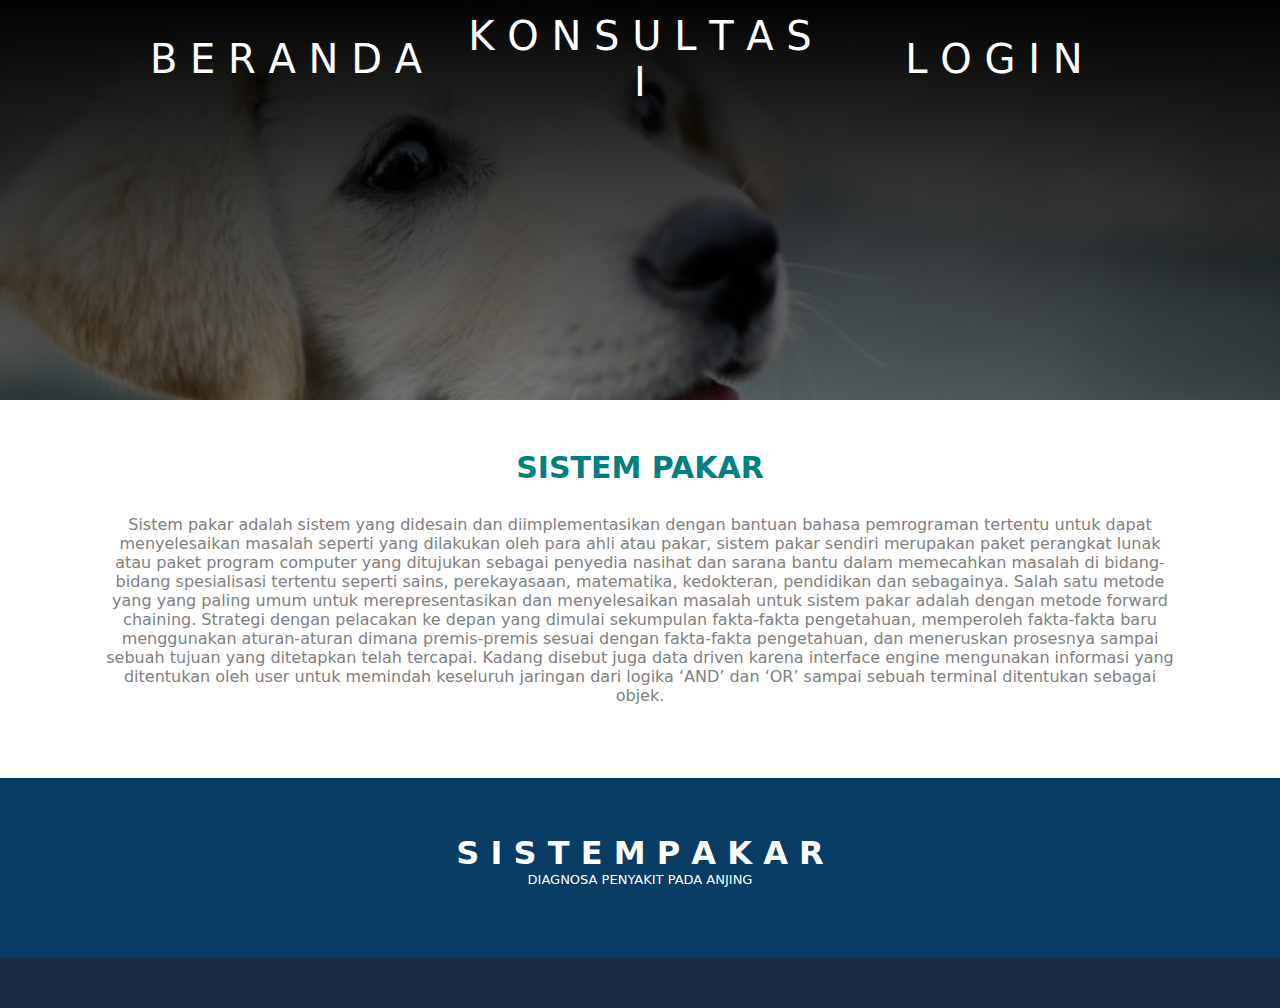
<file: index.html>
<!DOCTYPE html>
<html>
<head>
	<title>sistem pakar</title>
	<link rel="stylesheet" type="text/css" href="model.css">
	<link rel="stylesheet" href="http://maxcdn.bootstrapcdn.com/font-awesome/4.3.0/css/font-awesome.min.css">
</head>
<body>
	<div class="header">
		<div class="menu">
			<table align="center">
				<tr align="center">
					<td width="350px"><a href="index.html" class="menu">B E R A N D A</a></td>
					<td width="350px"><a href="?m=pasien_add" class="menu"> K O N S U L T A S I</a></td>
					<td width="350px"><a href="admin/login.php" class="menu">L O G I N</a></td>
				</tr>
			</table>
		</div>
		
	</div>
	
	<div class="tentang">
		<p>
				<p class="judulkonten"><b>SISTEM PAKAR</b></p>
			Sistem pakar adalah sistem yang didesain dan diimplementasikan  dengan  bantuan  bahasa pemrograman  tertentu  untuk  dapat menyelesaikan masalah seperti yang dilakukan oleh para ahli atau pakar, sistem pakar sendiri merupakan paket perangkat lunak atau paket program computer yang ditujukan sebagai penyedia nasihat dan sarana bantu dalam memecahkan masalah di bidang-bidang spesialisasi tertentu seperti sains, perekayasaan, matematika, kedokteran, pendidikan dan sebagainya.  
			Salah  satu  metode yang  yang  paling  umum untuk  merepresentasikan dan menyelesaikan masalah  untuk sistem pakar adalah dengan metode forward chaining. Strategi dengan pelacakan ke depan yang dimulai sekumpulan  fakta-fakta  pengetahuan,  memperoleh  fakta-fakta baru  menggunakan  aturan-aturan  dimana premis-premis  sesuai  dengan  fakta-fakta pengetahuan,  dan  meneruskan  prosesnya sampai  sebuah  tujuan  yang  ditetapkan  telah tercapai. Kadang disebut juga data driven karena interface engine mengunakan informasi yang ditentukan oleh user untuk memindah keseluruh jaringan dari logika ‘AND’ dan ‘OR’ sampai sebuah terminal ditentukan sebagai objek. 
		</p>
	</div>
	<br><br><br>
	<div class="konten2">
		<table width="100%">
			<tr>
				<td width="80%" height="150px" align="center">
					
					<h1>S I S T E M  P A K A R</h1>
					<p>DIAGNOSA PENYAKIT PADA ANJING</p>
				</td>
					
				</td>
				
			</tr>
		</table>
	</div>

	<div class="footer2" align="center">

		
	</div>
</body>
</html>
</file>
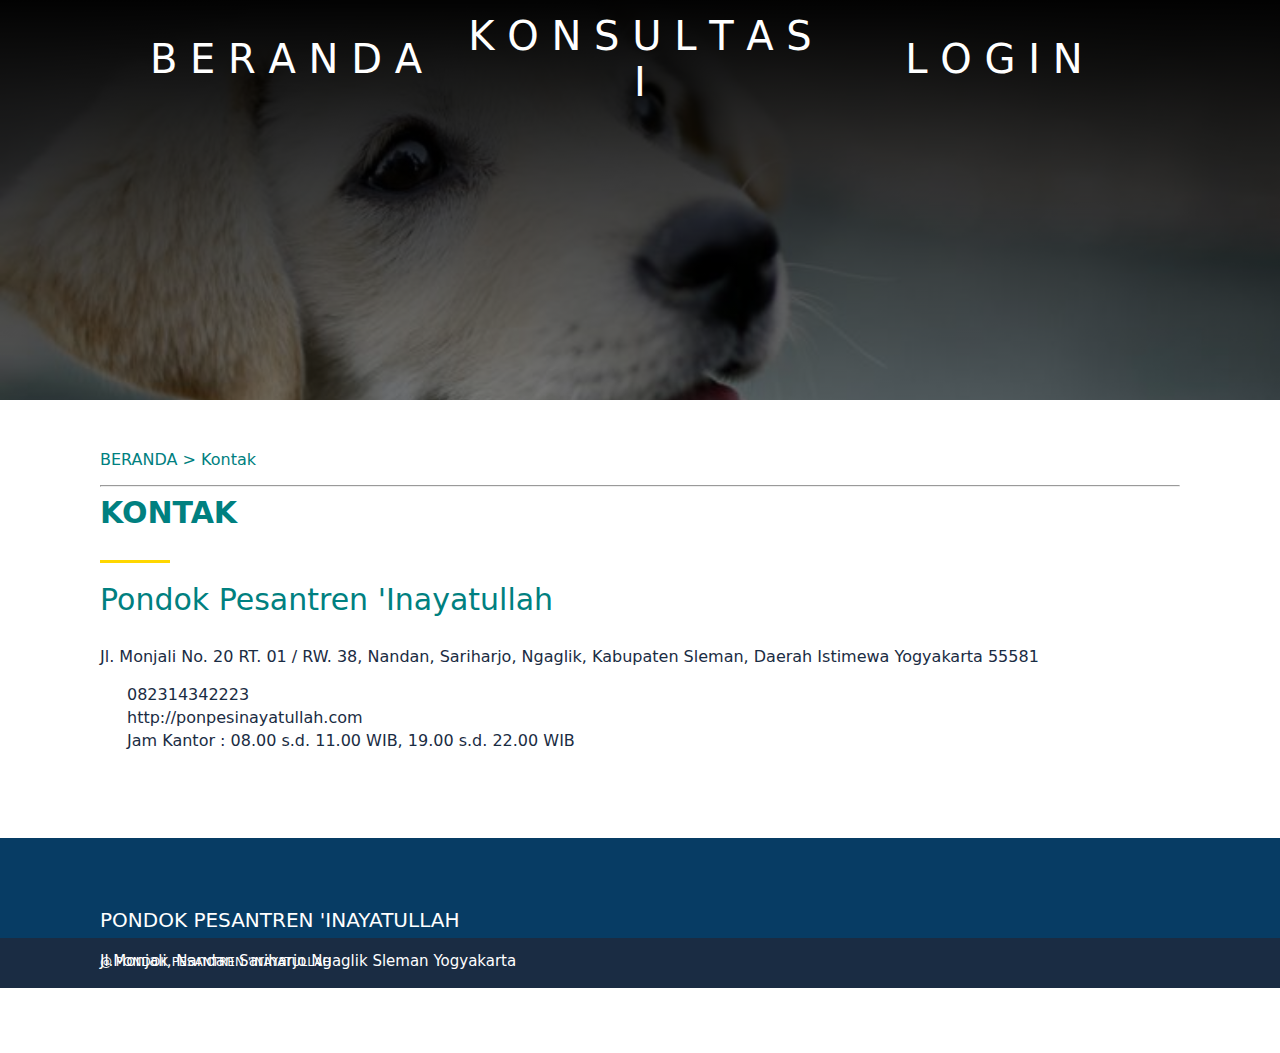
<file: kontak.html>
<!DOCTYPE html>
<html>

<head>
	<title>Hubungi Kontak</title>
	<link rel="stylesheet" type="text/css" href="model.css">
	<link rel="stylesheet" href="http://maxcdn.bootstrapcdn.com/font-awesome/4.3.0/css/font-awesome.min.css">
</head>

<body>
	<div class="header">
		<div class="menu">
			<table align="center">
				<tr align="center">
					<td width="350px"><a href="index.html" class="menu">B E R A N D A</a></td>
					<td width="350px"><a href="tentang.html" class="menu">K O N S U L T A S I</a></td>
					<td width="350px"><a href="login.php" class="menu">L O G I N</a></td>
				</tr>
			</table>
		</div>

	</div>
	<div>
		<div class="konten">
			<p class="hal">BERANDA > Kontak</p>
			<hr>
			<p class="judulkonten"><b>KONTAK</b></p>
			<div class="garispendek gold"></div>
			<br>
			<p class="judulkonten">Pondok Pesantren 'Inayatullah</p>
			<p class="link2 isi">Jl. Monjali No. 20 RT. 01 / RW. 38, Nandan, Sariharjo, Ngaglik, Kabupaten Sleman,
				Daerah Istimewa Yogyakarta 55581</p>
			<table class="link2 isi">
				<tr>
					<td width="20px"><i class="fa fa-phone" style="font-size:15px;"></td>
					<td><a href="#" class="link2 isi">082314342223</a></td>
				</tr>
				<tr>
					<td width="20px"><i class="fa fa-globe" style="font-size:15px;"></td>
					<td><a href="http://ponpesinayatullah.com" class="link2 isi">http://ponpesinayatullah.com</a></td>
				</tr>
				<tr>
					<td width="20px"><i class="fa fa-laptop" style="font-size:15px;"></td>
					<td><a href="#" class="link2 isi">Jam Kantor : 08.00 s.d. 11.00 WIB, 19.00 s.d. 22.00 WIB</a></td>
				</tr>
			</table>
			<br><br>

			<br><br><br>
		</div>
	</div>
	<div class="footer">
		<p class="fo1">PONDOK PESANTREN 'INAYATULLAH</p>
		<p class="fo2">Jl.Monjali, Nandan Sariharjo Ngaglik Sleman Yogyakarta</p>
		<table class="fo2">
			<tr>
				<td width="20px"><i class="fa fa-phone" style="font-size:15px;"></td>
				<td><a href="#" class="link">082314342223</a></td>
			</tr>
			<tr>
				<td width="20px"><i class="fa fa-globe" style="font-size:15px;"></td>
				<td><a href="http://ponpesinayatullah.com" class="link">http://ponpesinayatullah.com</a></td>
			</tr>
			<tr>
				<td width="20px"><i class="fa fa-laptop" style="font-size:15px;"></td>
				<td><a href="#" class="link">Jam Kantor : 08.00 s.d. 11.00 WIB, 19.00 s.d. 22.00 WIB</a></td>
			</tr>
		</table>
	</div>
	<div class="footer2">
		<p class="textfooter2">@ PONDOK PESANTREN 'INAYATULLAH</p>
	</div>
</body>

</html>
</file>
<file: model.css>
body {
	margin: 0;
	padding: 0;
	font-family: Segoe, "Segoe UI", "DejaVu Sans", "Trebuchet MS", Verdana, "sans-serif";
}

a {
	text-decoration: none;
}

.text {
	color: #1a2c43;
}

.header {
	height: 400px;
	width: 100%;
	background:
		linear-gradient(rgba(0, 0, 0, 0.7),
			rgba(0, 0, 0, 0.3)),
		url(gambar/k3.jpg) no-repeat center center fixed;
	background-size: cover;
	position: relative;
	overflow: hidden;
	-webkit-transition: all 0.5s ease;
	/* Google Chrome */
	-moz-transition: all 0.5s ease;
	/* Mozilla Firefox */
	-o-transition: all 0.5s ease;
	/* Browser Opera */
	-ms-transition: all 0.5s ease;
	/* Internet Explorer 10 */
	transition: all 0.5s ease;
	/* Global */
}

.header:hover {
	background:
		linear-gradient(rgba(0, 0, 0, 0.99),
			rgba(0, 0, 0, 0.5)),
		url(gambar/k3.jpg) no-repeat;
	background-size: cover;
	position: relative;
}

.headerlog1 {
	width: 100%;
	height: 40px;
	background-color: #1a2c43;
}

.akun {
	color: white;
	font-size: 14px;
	margin-top: 10px;
	margin-right: 100px;
}

.buttontrans {
	background-color: transparent;
	color: white;
	text-decoration: none;
	border: 0px;
}

.tombol {
	width: 35px;
	padding: 3px 35px;
	background-color: transparent;
	cursor: pointer;
	border-radius: 25px;
	color: white;
	text-decoration: none;
	border: 1px solid white;
	font-size: 14px;
}

.tombol:hover {
	width: 36px;
	padding: 4px 36px;
	font-size: 15px;
	color: gold;
	border: 1px solid gold;
	text-decoration: none;
}

.tombolhitam {
	width: 35px;
	padding: 3px 35px;
	background-color: transparent;
	cursor: pointer;
	border-radius: 25px;
	color: #073c64;
	text-decoration: none;
	border: 1px solid #073c64;
}

.tombolhitam:hover {
	width: 36px;
	padding: 4px 36px;
	font-size: 15px;
	color: white;
	border: 1px solid teal;
	background-color: teal;
}

.headerlog2 {
	width: 100%;
	height: 80px;
	background-color: #073c64;
	display: inline-flex;
}

.divlogo {
	width: 160px;
	height: 160px;
	margin-left: 100px;
}

.logo {
	width: 185px;
	margin-left: -15px;
	margin-top: -65px;
}

.divmenu {
	padding-top: 25px;
	padding-left: 20px;
}

.menu2 {
	font-size: 13px;
	color: white;
}

.menu2:hover {
	color: gold;
}

.gambar {
	position: relative;
	overflow: hidden;
}

.gambar1 {
	width: 100%;
}

.menu {
	font-size: 40px;
	color: white;
	padding-top: 10px;
	-webkit-transition: width 2s, height 2s, font-size 0.3s;
	transition: width 2s, height 2s, font-size 0.3s;
}

.menu:hover {
	color: teal;
	font-size: 35px;
}

.judul {
	width: 500px;
	height: 150px;
	border: solid;
	border-width: 5px;
	border-color: white;
	font-size: 45px;
	color: white;
	margin-left: 30%;
	padding-left: 20px;
	margin-top: 70px;
}

.hi {
	background-color: teal;
	width: 100px;
	height: 100px;
	border-radius: 50px 50px 50px 50px;
	margin-left: 47%;
	margin-top: 100px;
}

.welcome {
	color: white;
	font-size: 20px;
	padding-top: 35px;
	padding-left: 9px;
}

.tentang {
	color: gray;
	text-align: center;
	margin-left: 100px;
	margin-right: 100px;
	margin-top: 50px;
}

.tentang:hover {
	color: teal;
}

.garis {
	width: 94%;
	height: 1px;
	background-color: teal;
	margin-left: 3%;
	margin-top: 50px;
	margin-bottom: 50px;
}

.garispendek {
	width: 70px;
	height: 3px;
	background-color: teal;
	margin-top: 0;
}

.gold {
	background-color: gold;
}

.m-190px {
	margin-left: -190px;
	margin-bottom: 20px;
}

.m100px {
	margin-left: 100px;
}

.garislogin {
	margin-top: 10px;
	margin-left: 0px;
}

.login {
	width: 300px;
	height: 300px;
	display: inline-flex;
}

.konten2 {
	width: 100%;
	height: 180px;
	background-color: #073c64;
}

.textf {
	font-size: 45px;
	text-align: center;
	font-family: "Times New Roman", Times, serif;
}

.gsantri {
	height: 180px;
	overflow: hidden;
	margin-top: -3px;
	margin-right: -3px;
}

.konten2 h1 {
	color: white;
	margin-bottom: 0;
}

.konten2 p {
	color: white;
	margin-top: 0px;
	font-size: 13px;
}

.user {
	color: black;
}

.gmenu {
	width: 150px;
	transition: all 0.5s ease;
	-webkit-transition: all 0.5s ease;
	-moz-transition: all 0.5s ease;
	-o-transition: all 0.5s ease;
	-ms-transition: all 0.5s ease;
}

.gmenu:hover {
	width: 200px;
}

.ortu {
	background:
		url() no-repeat;
	background-size: cover;
}

.ortu:hover {
	background-image: none;
	background:
		linear-gradient(rgba(26, 128, 127, 0.8),
			rgba(26, 128, 127, 0.8),
			rgba(26, 128, 127, 0.8)),
		url() no-repeat;
	background-size: cover;
}

.santri {
	background:
		url() no-repeat;
	background-size: cover;
}

.santri:hover {
	background-image: none;
	background:
		linear-gradient(rgba(26, 128, 127, 0.8),
			rgba(26, 128, 127, 0.8),
			rgba(26, 128, 127, 0.8)),
		url() no-repeat;
	background-size: cover;
}

.uztaz {
	background:
		url() no-repeat;
	background-size: cover;
}

.uztaz:hover {
	background-image: none;
	background:
		linear-gradient(rgba(26, 128, 127, 0.8),
			rgba(26, 128, 127, 0.8),
			rgba(26, 128, 127, 0.8)),
		url() no-repeat;
	background-size: cover;
}

.judullogin {
	font-size: 40px;
	color: teal;
	margin-bottom: 0;
	margin-top: 0;
}

.judullogin2 {
	color: gray;
	margin-top: 0;
	margin-bottom: 20px;
}

.framevideo {
	width: 100%;
	height: 650px;
	background-color: #073c64;
	margin-top: 100px;
}

.video {

	margin-left: 100px;
	padding-top: 40px;
}

.judulvideo {
	color: white;
	font-size: 25px;
	margin-left: 100px;
	margin-bottom: 20px;
	margin-top: 50px;
}

.prafooter {
	width: 100%;
	height: 400px;
	background:
		linear-gradient(rgba(0, 0, 0, 0.6),
			rgba(0, 0, 0, 0.6)),
		url() no-repeat;
	background-size: cover;
	position: relative;
	margin-top: 0px;
	padding-top: 10px;
}

.judul2 {
	font-size: 110px;
	color: white;
	margin-left: 5%;
	padding-left: 20px;
}


.konten {
	margin-left: 100px;
	margin-right: 100px;
	margin-top: 50px;
}

.hal {
	color: teal;
}

.judulkonten {
	margin-top: 0;
	color: teal;
	font-size: 30px;
}

.isi {
	color: #1a2c43;
	text-align: justify;
}


.footer {
	height: 100px;
	width: 100%;
	background-color: #073c64;
	color: white;
	margin-top: -30px;
}

.fo1 {
	padding-top: 70px;
	padding-left: 100px;
	font-size: 20px;
}

.fo2 {
	padding-left: 100px;
	font-size: 15px;
	text-decoration: none;
}

.link {
	color: white;
}

.link:hover {
	color: silver;
}

.link2:hover {
	color: teal;
}

.footer2 {
	width: 100%;
	height: 50px;
	background-color: #1a2c43;
}

.textfooter2 {
	margin-top: 0;
	padding-top: 17px;
	margin-left: 100px;
	color: white;
	font-size: 12px;
}

.fa-phone {
	color: white;
}

.fa-globe {
	color: white;
}

.fa-laptop {
	color: white;
}
</file>
